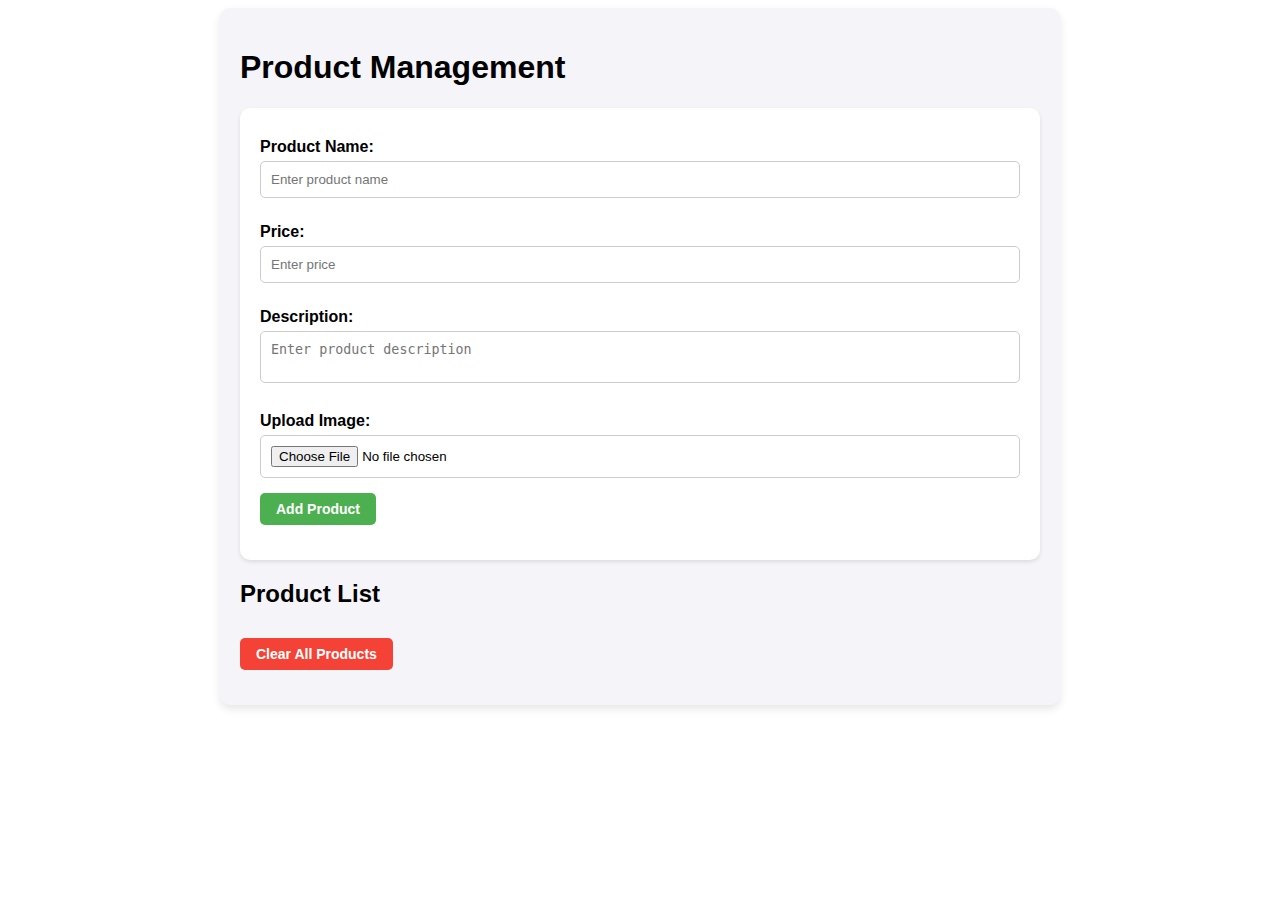
<file: index.html>
<!DOCTYPE html>
<html lang="en">
<head>
  <meta charset="UTF-8">
  <meta name="viewport" content="width=device-width, initial-scale=1.0">
  <title>Product CRUD</title>
  <link rel="stylesheet" href="style.css">
</head>
<body>
  <div class="container">
    <h1>Product Management</h1>
    <form id="product-form">
      <label for="name">Product Name:</label>
      <input type="text" id="name" placeholder="Enter product name" required>
      
      <label for="price">Price:</label>
      <input type="number" id="price" placeholder="Enter price" required>
      
      <label for="description">Description:</label>
      <textarea id="description" placeholder="Enter product description" required></textarea>
      
      <label for="image">Upload Image:</label>
      <input type="file" id="image" accept="image/*" required>
      
      <button type="submit">Add Product</button>
    </form>
    <h2>Product List</h2>
    <div id="product-list"></div>
    <button id="clear-all">Clear All Products</button>
  </div>
  <script src="script.js"></script>
</body>
</html>
</file>
<file: style.css>
/* General Container Styling */
.container {
    max-width: 800px;
    margin: 0 auto;
    font-family: Arial, sans-serif;
    background-color: #f4f4f9;
    border-radius: 10px;
    box-shadow: 0 4px 8px rgba(0, 0, 0, 0.1);
    padding: 20px;
  }
  
  /* Form Styling */
  form {
    margin-bottom: 20px;
    background-color: #fff;
    border-radius: 10px;
    padding: 20px;
    box-shadow: 0 2px 4px rgba(0, 0, 0, 0.1);
  }
  
  label {
    display: block;
    margin: 10px 0 5px;
    font-weight: bold;
  }
  
  input, textarea, button {
    width: 100%;
    padding: 10px;
    margin-bottom: 15px;
    border: 1px solid #ccc;
    border-radius: 5px;
    box-sizing: border-box;
  }
  
  textarea {
    resize: none;
  }
  
  button {
    width: auto;
    padding: 8px 16px;
    border: none;
    border-radius: 5px;
    cursor: pointer;
    font-weight: bold;
    font-size: 14px;
    transition: background-color 0.3s;
  }
  
  /* Form Buttons */
  button[type="submit"] {
    background-color: #4caf50;
    color: white;
  }
  
  button[type="submit"]:hover {
    background-color: #45a049;
  }
  
  /* Clear All Button */
  #clear-all {
    background-color: #f44336;
    color: white;
    margin-top: 10px;
  }
  
  #clear-all:hover {
    background-color: #d32f2f;
  }
  
  /* Product List Styling */
  #product-list {
    display: flex;
    flex-wrap: wrap;
    gap: 20px;
    margin-top: 20px;
  }
  
  .product {
    width: 200px;
    border: 1px solid #ddd;
    border-radius: 10px;
    padding: 10px;
    text-align: center;
    background-color: #ffffff;
    box-shadow: 0 2px 4px rgba(0, 0, 0, 0.1);
  }
  
  .product img {
    width: 100%;
    height: 150px;
    object-fit: cover;
    border-radius: 10px;
  }
  
  .product-details {
    margin-top: 10px;
  }
  
  button.edit, button.delete {
    width: 45%;
    margin: 5px 2.5%;
    padding: 5px 10px;
    font-size: 12px;
    font-weight: bold;
  }
  
  /* Edit Button */
  button.edit {
    background-color: #ffc107;
    color: white;
  }
  
  button.edit:hover {
    background-color: #e0a800;
  }
  
  /* Delete Button */
  button.delete {
    background-color: #f44336;
    color: white;
  }
  
  button.delete:hover {
    background-color: #d32f2f;
  }
</file>
